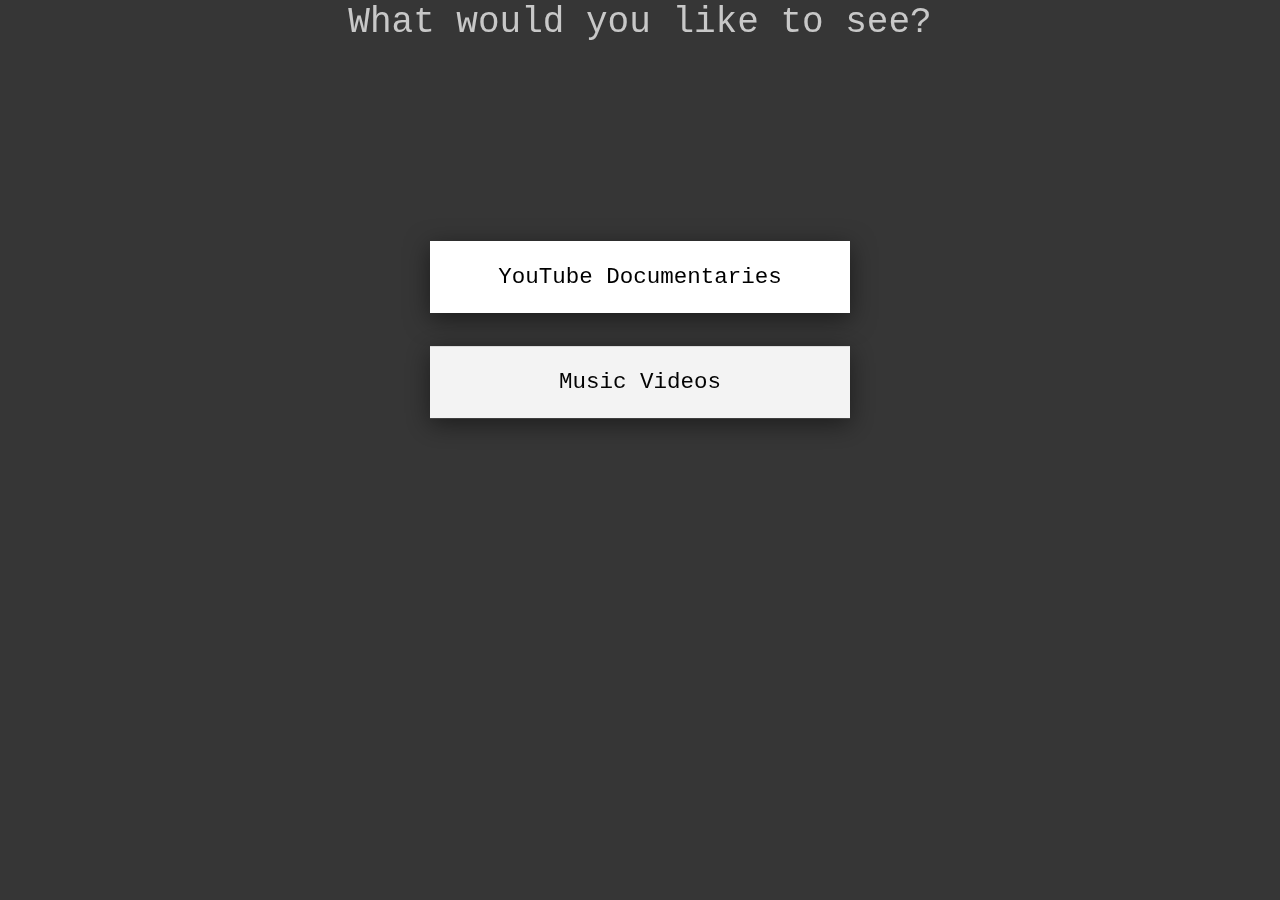
<file: groove.html>
<!DOCTYPE html>
<html lang="en">
<head>
    <meta charset="UTF-8">
    <meta name="viewport" content="width=device-width, initial-scale=1.0">
    <title>Quirky Film Student Portfolio</title>
    <link rel="stylesheet" href="groove.css">
    <script src="https://cdnjs.cloudflare.com/ajax/libs/gsap/3.11.4/gsap.min.js"></script>
    <script src="animations.js" defer></script>
</head>
<body>
    <div id="title">
        <span id="title-text">What would you like to see?</span>
    </div>
    <div id="filmStrip"></div>
    <div id="content">
        <h1>Your Name</h1>
        <p>Aspiring Filmmaker & Media Artist</p>
        <div id="projectContent"></div>
    </div>
    <button id="closeButton">X</button>
</body>
</html>
</file>
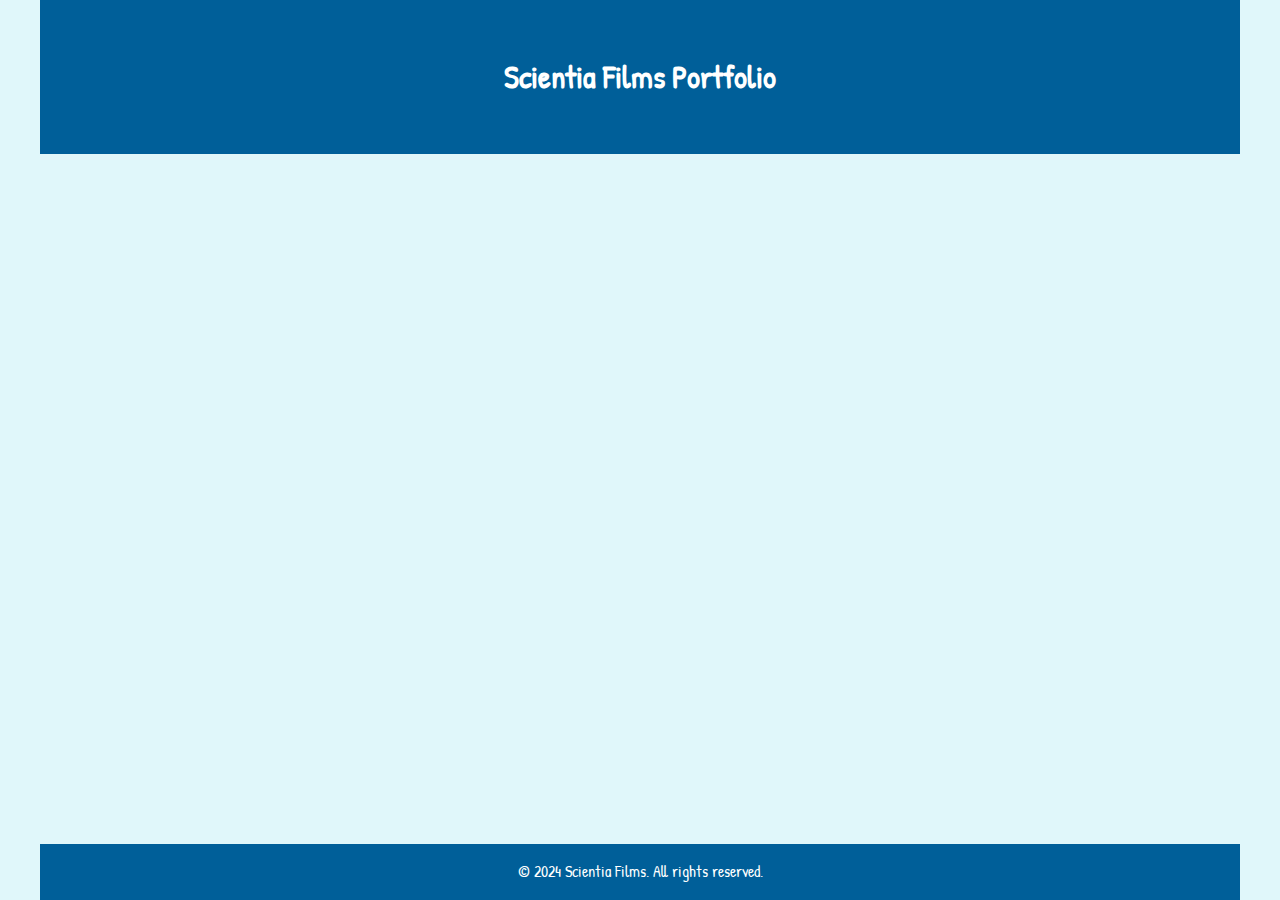
<file: main.html>
<!DOCTYPE html>
<html lang="en">
<head>
    <meta charset="UTF-8">
    <meta name="viewport" content="width=device-width, initial-scale=1.0">
    <title>Scientia Films Portfolio - Main</title>
    <link rel="stylesheet" href="mainpage.css">
</head>
<body>
    <div class="container">
        <header>
            <h1>Scientia Films Portfolio</h1>
        </header>
        <nav>
            <ul>
                <li><a href="#portfolio">Portfolio</a></li>
                <li><a href="#contact">Contact</a></li>
                <li><a href="#about">About</a></li>
                <li><a href="#equipment">Equipment</a></li>
                <li><a href="groove.html">Test</a></li> 
            </ul>
        </nav>
        <main>
            <h2>Welcome to COMPANY_NAME_HERE</h2>
            <p>That's a real name, not a placeholder</p>
        </main>
        <footer>
            <p>&copy; 2024 Scientia Films. All rights reserved.</p>
        </footer>
    </div>
</body>
</html>
</file>
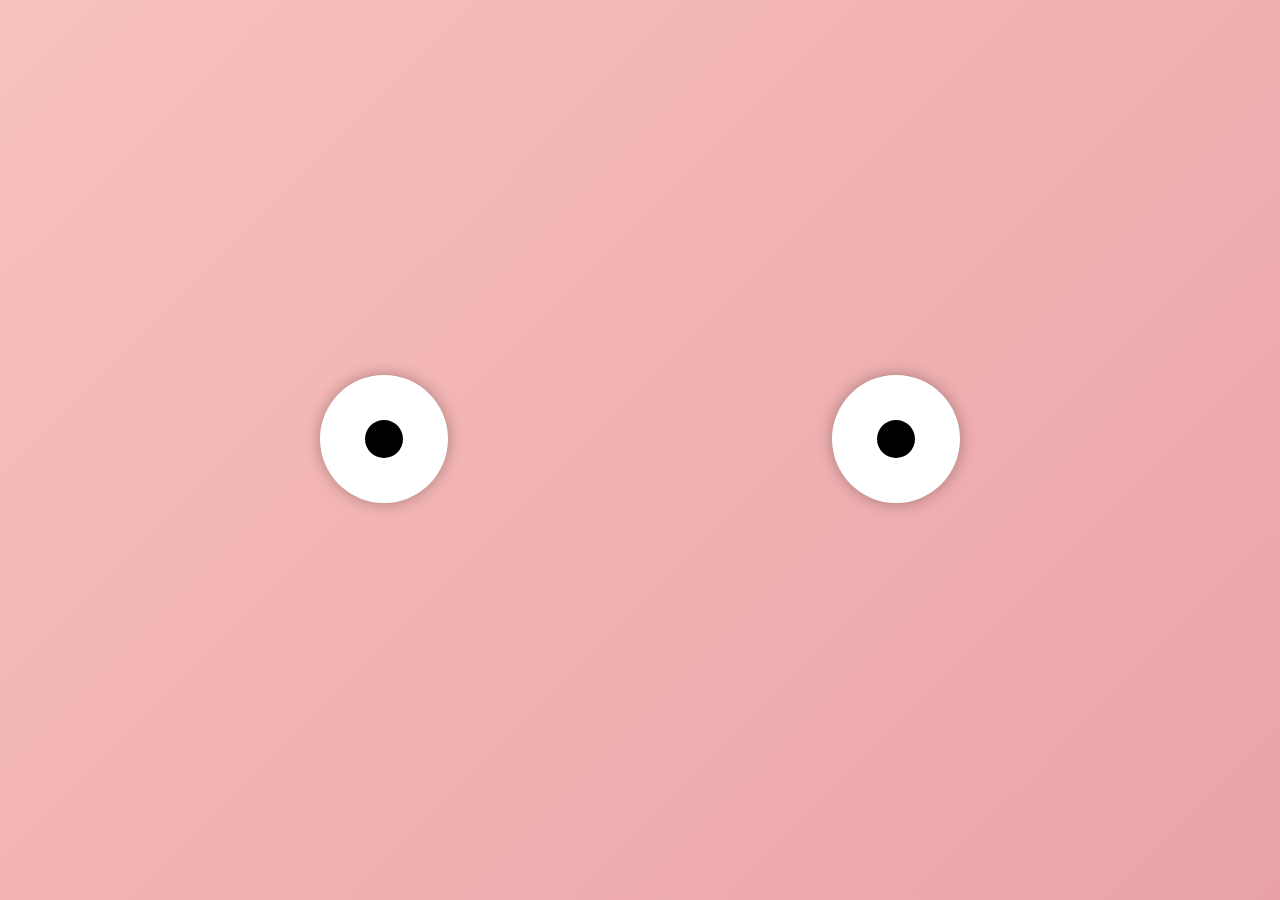
<file: fun/eyes.html>
<!DOCTYPE html>
<html lang="en">
<head>
    <meta charset="UTF-8">
    <meta name="viewport" content="width=device-width, initial-scale=1.0">
    <title>Interactive Eyes</title>
    <link rel="stylesheet" href="/fun/eyes.css">
    <script src="/fun/eyes.js" defer></script>
</head>
<body>
    <div class="eye-container">
        <div class="eye">
            <div class="pupil" id="left-pupil"></div>
        </div>
        <div class="eye">
            <div class="pupil" id="right-pupil"></div>
        </div>
    </div>
</body>
</html>
</file>
<file: groove.css>
body, html {
    margin: 0;
    padding: 0;
    height: 100%;
    overflow: hidden;
    font-family: 'Courier New', monospace;
    background-color: #363636;
    color: #fff;
    display: flex;
    flex-direction: column;
    justify-content: center;
    align-items: center;
}

#title {
    font-size: 4vh;
    margin-bottom: 5vh;
    position: relative;
}

#filmStrip {
    display: flex;
    flex-direction: column;
    justify-content: center;
    align-items: center;
    width: 80%;
    max-width: 600px;
}

.frame {
    background-color: #ffffff; /* Default white background */
    border: none; /* Remove border */
    height: 8vh;
    width: 90%; /* Adjusted width for better visibility */
    margin: 2vh 0; /* Increased margin for more space */
    display: flex;
    align-items: center;
    justify-content: center;
    font-size: 2.5vh;
    color: #000; /* Black text */
    cursor: pointer;
    position: relative;
    overflow: hidden;
    opacity: 1; /* Ensure the buttons are visible initially */
    box-shadow: 0 6px 25px rgba(0, 0, 0, 0.5); /* Enhanced shadow for depth */
    transition: background-color 0.3s ease; /* Smooth background transition */
}

.frame:hover {
    animation: pulse-colour 7.5s infinite; /* Smooth pulse effect on hover */
}

@keyframes pulse-colour {
    0%, 100% {
        background-color: #0055a5; /* Original blue */
    }
    50% {
        background-color: #007bff; /* Bright blue */
    }
}

.frame-text, #title-text {
    position: relative;
    z-index: 1;
}

#content {
    position: absolute;
    top: 50%;
    left: 50%;
    transform: translate(-50%, -50%);
    text-align: center;
    opacity: 0;
    pointer-events: none;
}

#closeButton {
    position: absolute;
    top: 20px;
    right: 20px;
    background: none; /* No background */
    border: none; /* Remove border */
    color: #fff;
    font-size: 24px;
    cursor: pointer;
    display: none;
    box-shadow: 0 4px 15px rgba(0, 0, 0, 0.5); /* Added shadow for visibility */
}
</file>
<file: mainpage.css>
/* Importing Google Fonts */
@import url('https://fonts.googleapis.com/css2?family=Patrick+Hand&display=swap');

/* Global Styles */
body {
    margin: 0;
    font-family: 'Patrick Hand', cursive; /* Playful font for a fun mood */
    line-height: 1.6;
    background-color: #e0f7fa; /* Light baby blue background */
    color: #333; /* Default text color */
}

/* Container */
.container {
    max-width: 1400px; /* Spacious layout */
    margin: 0 auto;
    padding: 0 40px; /* Clean padding */
    display: flex; /* Enable Flexbox */
    flex-direction: column; /* Arrange child elements in a column */
    height: 100vh; /* Full viewport height for centering */
}

/* Fade-in keyframes */
@keyframes fadeIn {
    0% {
        opacity: 0; /* Start hidden */
    }
    100% {
        opacity: 1; /* Fully visible */
    }
}

/* Slide down keyframes */
@keyframes slideDown {
    0% {
        transform: translateY(-100%); /* Start above the screen */
    }
    100% {
        transform: translateY(0); /* Move to original position */
    }
}

/* Slide up keyframes */
@keyframes slideUp {
    0% {
        transform: translateY(100%); /* Start below the screen */
    }
    100% {
        transform: translateY(0); /* Move to original position */
    }
}

/* Header */
header {
    background-color: var(--blue); /* Deep blue header */
    color: #fff;
    padding: 30px 0; /* Ample padding for cleaner look */
    text-align: center;
    flex: 0 1 auto; /* Prevent flex-grow */
    animation: slideDown 2s ease forwards; /* Slide down animation */
}

/* Navigation */
nav {
    opacity: 0; /* Start hidden for fade-in */
    animation: fadeIn 2s forwards 2s; /* Fade-in effect for navigation after header */
}

nav ul {
    display: flex;
    justify-content: center;
    list-style: none;
    background-color: var(--nav-blue); /* Darker blue for navigation */
    margin: 0;
    padding: 0;
}

/* Navigation Styles */
nav ul li {
    margin: 0 20px;
}

nav ul li a {
    color: #fff;
    text-decoration: none;
    font-size: 1.3em;
    padding: 20px 0;
    display: block;
    transition: background-color 0.3s ease;
}

/* Navigation Hover Effect */
nav ul li a:hover {
    background-color: var(--neon-pink); /* Neon pink on hover */
}

/* Main Content */
main {
    flex: 1; /* Allow main to grow and fill available space */
    display: flex; /* Enable Flexbox for main content */
    flex-direction: column; /* Arrange child elements in a column */
    justify-content: center; /* Centre content vertically */
    align-items: center; /* Centre content horizontally */
    text-align: center; /* Center text alignment */
    padding: 60px 20px;
    opacity: 0; /* Start hidden for fade-in */
    animation: fadeIn 2s forwards 0.5s; /* Fade-in effect for main content */
}

/* Main Content Styles */
main h2 {
    font-size: 2.5em;
    color: var(--electric-blue); /* Electric blue for section headings */
    opacity: 0; /* Start hidden for fade-in */
    animation: fadeIn 2s forwards 1s; /* Fade-in effect for h2 with delay */
}

main p {
    font-size: 1.2em;
    color: #666;
    max-width: 900px; /* Wider content area */
    margin: 30px auto;
    opacity: 0; /* Start hidden for fade-in */
    animation: fadeIn 2s forwards 1.5s; /* Fade-in effect for paragraph with delay */
}

/* Footer */
footer {
    background-color: var(--blue); /* Deep blue footer */
    color: #fff;
    text-align: center;
    padding: 15px 0;
    margin-top: 40px;
    animation: slideUp 2s ease forwards; /* Slide up animation */
}

/* Footer Styles */
footer p {
    margin: 0;
}

/* Media Queries for responsiveness */
@media (max-width: 768px) {
    nav ul {
        flex-direction: column;
    }

    nav ul li {
        margin: 10px 0;
    }
}

/* Colours */
:root {
    --blue: #005f99; /* Custom deep blue */
    --light-blue: #e0f7fa; /* Baby blue background */
    --nav-blue: #003f6b; /* Darker blue for navigation */
    --neon-pink: #ff5e99; /* Neon pink */
    --lime-green: #32cd32; /* Lime green */
    --electric-blue: #00bfff; /* Electric blue */
    --brown: #8B4513; /* New brown colour */
}
</file>
<file: fun/eyes.css>
:root {
    --skin-tone-1: #f8c1bb;
    --skin-tone-2: #e9a3a8;
    --eye-color: white;
    --pupil-color: black;
    --background-gradient: linear-gradient(135deg, var(--skin-tone-1), var(--skin-tone-2));
}

body {
    background: var(--background-gradient);
    display: flex;
    justify-content: center;
    align-items: center;
    min-height: 100vh;
    margin: 0;
    overflow: hidden;
}

.eye-container {
    position: relative;
    width: 50vw;
    height: 150px;
    display: flex;
    justify-content: space-between;
}

.eye {
    width: 10vw;
    height: 10vw;
    background: var(--eye-color);
    border-radius: 50%;
    position: relative;
    display: flex;
    justify-content: center;
    align-items: center;
    box-shadow: 0 0 15px rgba(0, 0, 0, 0.3);
}

.pupil {
    width: 30%;
    height: 30%;
    background: var(--pupil-color);
    border-radius: 50%;
    position: absolute;
}

@keyframes blink {
    0% {
        transform: scaleY(1);
    }
    50% {
        transform: scaleY(0.1);
    }
    100% {
        transform: scaleY(1);
    }
}

.eye.blink {
    animation: blink 0.3s ease;
}
</file>
